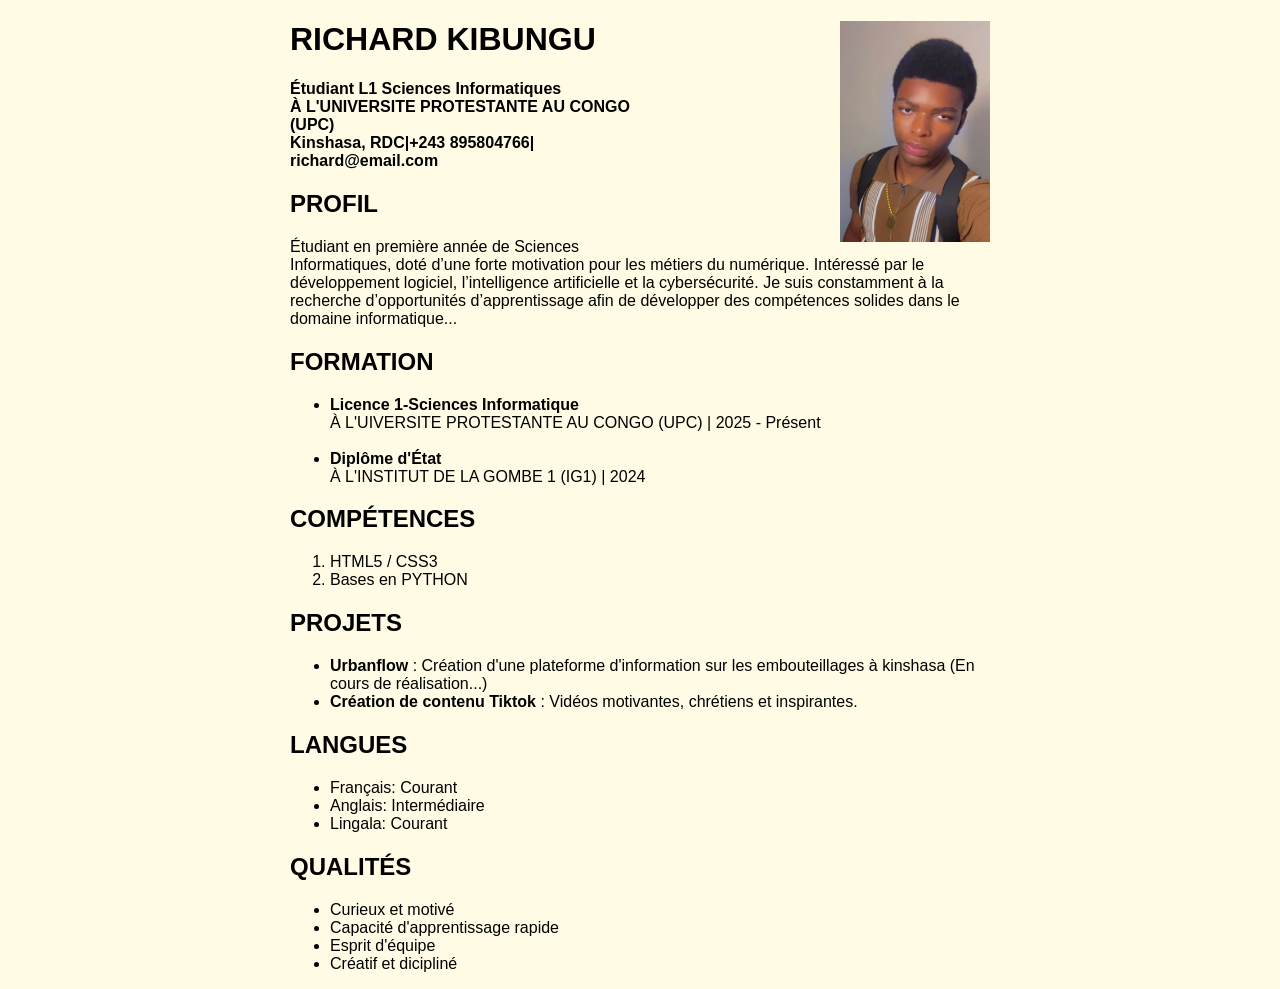
<file: index.html>
<!DOCTYPE html>
<html lang="en">
<head>
    <meta charset="UTF-8">
    <meta name="viewport" content="width=device-width, initial-scale=1.0">
    <title>Mon portfolio</title>
    <link rel="stylesheet" href="style.css">
</head>
<body>
    <header>
        <img src="Photo de Richard 2.jpeg" alt="Mon image">
        <h1>RICHARD KIBUNGU</h1>
        <p><strong>Étudiant L1 Sciences Informatiques <br>À L'UNIVERSITE PROTESTANTE AU CONGO (UPC) <br>Kinshasa, RDC|+243 895804766| <br>richard@email.com</strong></p>
        <div></div>
        

        <h2>PROFIL</h2>

        <p>Étudiant en première année de Sciences Informatiques, doté d’une forte motivation pour les métiers du numérique. Intéressé par le développement logiciel, l’intelligence artificielle et la cybersécurité. Je suis constamment à la recherche d’opportunités d’apprentissage afin de développer des compétences solides dans le domaine informatique...
        </p>
    </header>
    
    
    <h2>FORMATION</h2>

    <ul>
        <li><strong>Licence 1-Sciences Informatique</strong></li>
        À L'UIVERSITE PROTESTANTE AU CONGO (UPC) | 2025 - Présent
        <br><br>
        <li><strong>Diplôme d'État</strong></li>
        À L'INSTITUT DE LA GOMBE 1 (IG1) | 2024
    </ul>

    <h2>COMPÉTENCES</h2>

    <ol>
        <li>HTML5 / CSS3</li>
        <li>Bases en PYTHON</li>
    </ol>
     
    <h2>PROJETS</h2>

    <ul>
        <li><strong>Urbanflow</strong> : Création d'une plateforme d'information sur les embouteillages à kinshasa (En cours de réalisation...)</li>

        <li><strong>Création de contenu Tiktok</strong> : Vidéos motivantes, chrétiens et inspirantes.</li>
    </ul>

    <h2>LANGUES</h2>

    <ul>
        <li>Français: Courant</li>
        <li>Anglais: Intermédiaire</li>
        <li>Lingala: Courant</li>
    </ul>

    <h2>QUALITÉS</h2>

    <ul>
        <li>Curieux et motivé</li>
        <li>Capacité d'apprentissage rapide</li>
        <li>Esprit d'équipe</li>
        <li>Créatif et dicipliné</li>
    </ul>

</body>
</html>
</file>
<file: style.css>
body {
    background-color: #FFFBE4;
    font-family: 'Lucida Sans', 'Lucida Sans Regular', 'Lucida Grande', 'Lucida Sans Unicode', Geneva, Verdana, sans-serif;
    max-width: 700px;
    margin: auto;
    
}

img {
    float: right;
    margin-left: 30%;
    width: 150px;
    height: auto;
}
</file>
